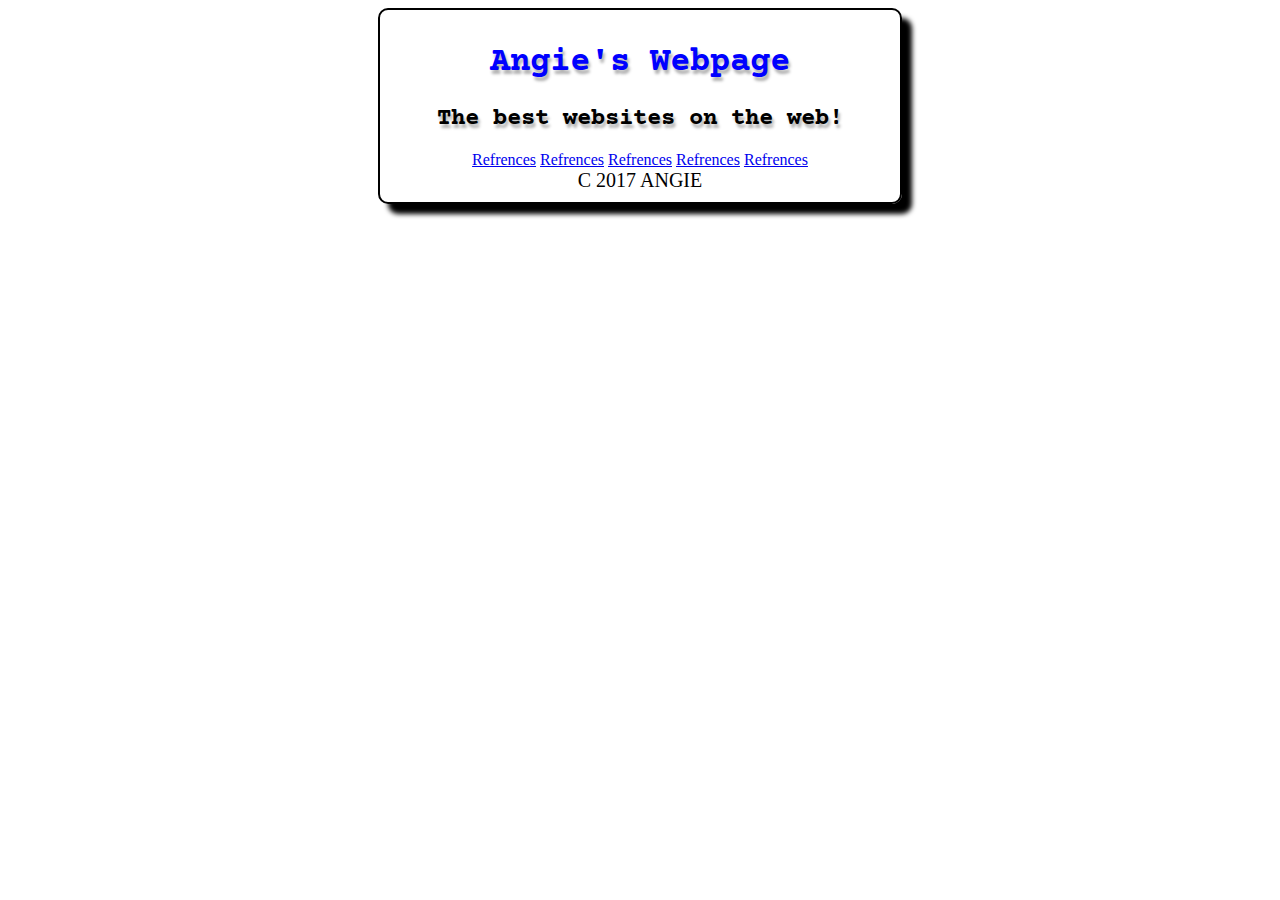
<file: index.html>
<!DOCTYPE html>
<html>
    <head>
        <title>Fan Site - Index</title>
        <link rel="stylesheet"href="main.css">
        <style>

           
        </style>
    </head>
    <body>

    <a href="index.html"><div id="banner"><div></a>
        <h1>Angie's Webpage</h1>
        <h2>The best websites on the web!</h2>
	<div id="nav"></div>
    <a href="refrences.html">Refrences</a>
    <a href="refrences.html">Refrences</a>
    <a href="refrences.html">Refrences</a>
    <a href="refrences.html">Refrences</a>
    <a href="refrences.html">Refrences</a>
	<div id="wrapper"></div>
		<div id="main"></div>
		<div id="side"></div>
	</div>
    <div id="footer">c 2017 Angie</div>
    </body>
</html>
</file>
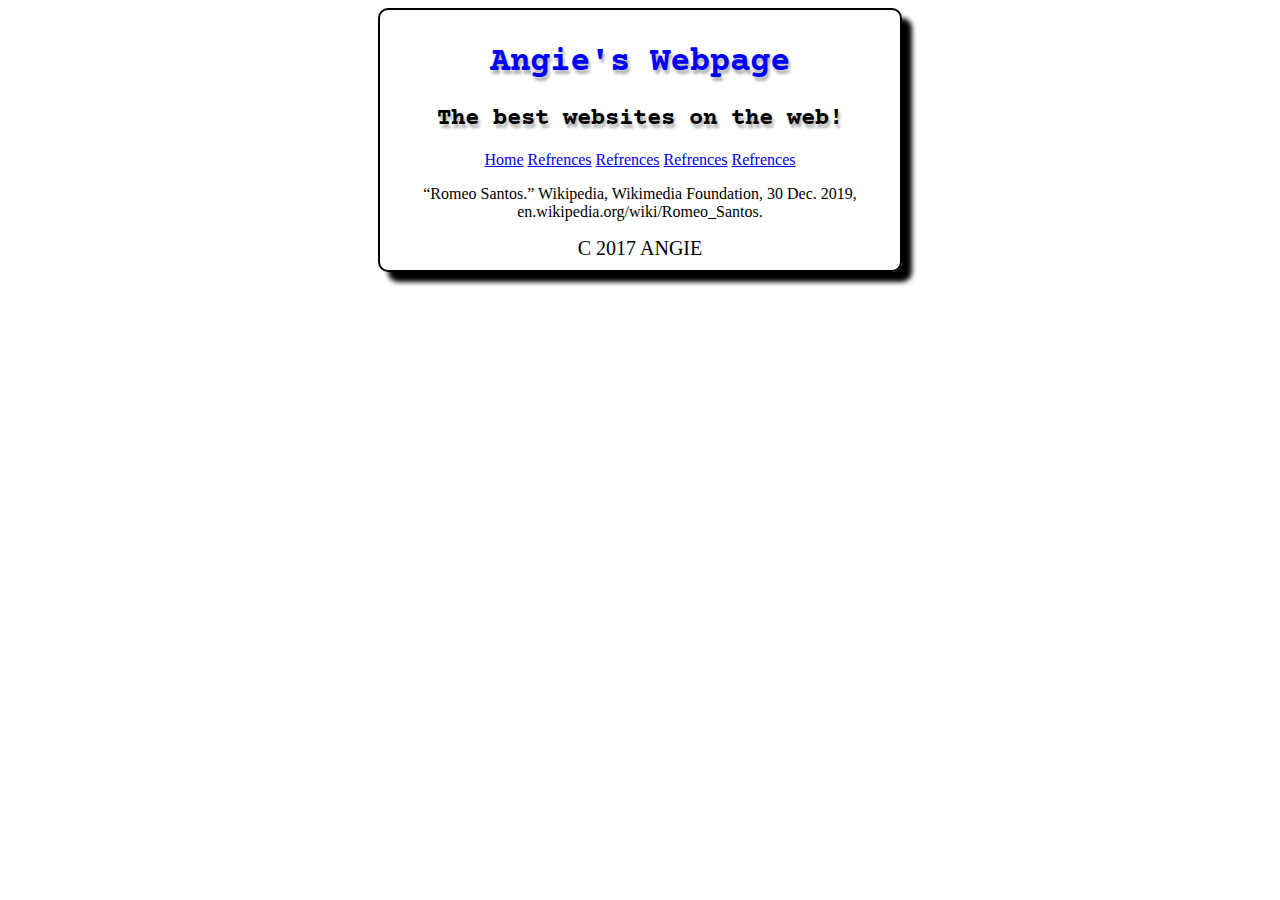
<file: refrences.html>
<!DOCTYPE html>
<html>
    <head>
        <title>Fan Site - Index</title>
        <link rel="stylesheet"href="main.css">
        <style>

           
        </style>
    </head>
    <body>

    <a href="index.html"><div id="banner"><div></a>
        <h1>Angie's Webpage</h1>
        <h2>The best websites on the web!</h2>
	<div id="nav"></div>
    <a href="refrences.html">Home</a>
    <a href="refrences.html">Refrences</a>
    <a href="refrences.html">Refrences</a>
    <a href="refrences.html">Refrences</a>
    <a href="refrences.html">Refrences</a>
	<div id="wrapper"></div>
		<div id="main">
      <p>“Romeo Santos.” Wikipedia, Wikimedia Foundation, 30 Dec. 2019, en.wikipedia.org/wiki/Romeo_Santos. </p>     
        </div>
		<div id="side"></div>
	</div>
    <div id="footer">c 2017 Angie</div>
    </body>
</html>
</file>
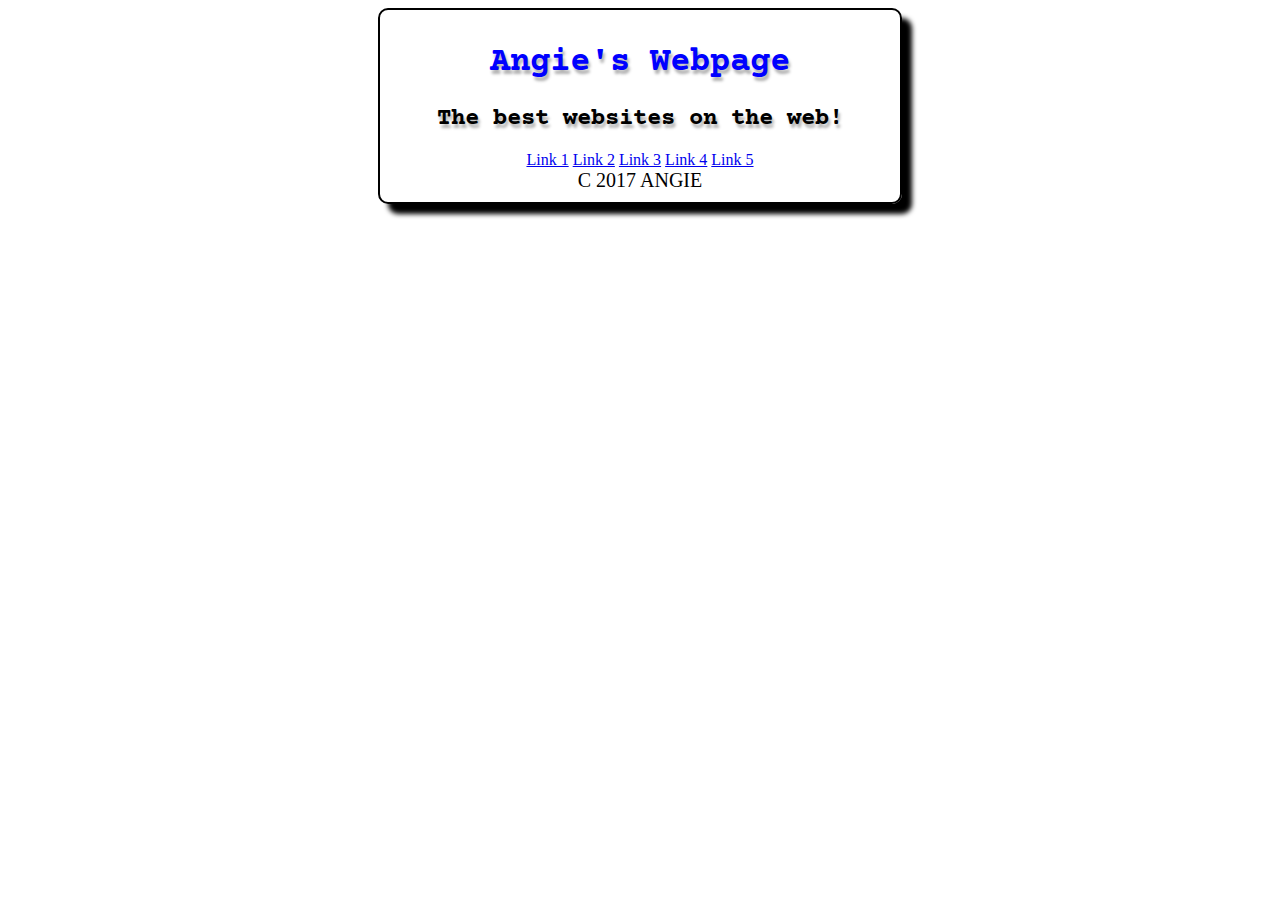
<file: standard.html>
<!DOCTYPE html>
<html>
    <head>
        <title>Page Title</title>
        <style>

            @import url('https://fonts.googleapis.com/css?family=Courier+Prime&display=swap');

            
            #banner{
                width:500px;
                margin:0 auto;
                text-align:center;
                padding:10px;
                background-image:url("https://www.xmple.com/wallpaper/blue-gradient-white-linear-1920x1080-c2-87cefa-ffffff-a-270-f-14.svg");
                border:solid 2px black;
                border-radius:10px;
                box-shadow:10px 10px 5px black;
            }
            #wrapper{
                display:flex;
                width:100%;
            }
            #nav{
                white-space:nowrap;
                text-align:center;
            }
            #main{
                width:100%;
                margin-left:auto;
                margin-right:auto;
            }
            #footer{
                width:100%;
                margin-left:auto;
                margin-right:auto;
                font-family:font-family: 'Roboto Mono', monospace;
                color:black;
                font-size:20px;
                text-transform:uppercase;
                border:2px;
                padding-top:;
            }
            #aside{
                width:100%;
            }
            #banner h1{
            font-family: 'Courier Prime', monospace;
            color:Blue;
            font-size:34px;
            text-shadow:2px 4px 3px rgba(0,0,0,0.3);
            }

            #banner h2{
            font-family: 'Courier Prime', monospace;
            color:Black; 
            font-size:24px; 
            text-shadow:2px 4px 3px rgba(0,0,0,0.3);  
            }
        </style>
    </head>
    <body>

    <div id="banner"><div>
        <h1>Angie's Webpage</h1>
        <h2>The best websites on the web!</h2>
	<div id="nav"></div>
    <a href="#">Link 1</a>
    <a href="#">Link 2</a>
    <a href="#">Link 3</a>
    <a href="#">Link 4</a>
    <a href="#">Link 5</a>
	<div id="wrapper"></div>
		<div id="main"></div>
		<div id="side"></div>
	</div>
    <div id="footer">c 2017 Angie</div>
    </body>
</html>
</file>
<file: main.css>
@import url('https://fonts.googleapis.com/css?family=Courier+Prime&display=swap');

            
            #banner{
                width:500px;
                margin:0 auto;
                text-align:center;
                padding:10px;
                background-image:url("https://www.xmple.com/wallpaper/blue-gradient-white-linear-1920x1080-c2-87cefa-ffffff-a-270-f-14.svg");
                border:solid 2px black;
                border-radius:10px;
                box-shadow:10px 10px 5px black;
            }
            #wrapper{
                display:flex;
                width:100%;
            }
            #nav{
                white-space:nowrap;
                text-align:center;
            }
            #main{
                width:100%;
                margin-left:auto;
                margin-right:auto;
            }
            #footer{
                width:100%;
                margin-left:auto;
                margin-right:auto;
                font-family:font-family: 'Roboto Mono', monospace;
                color:black;
                font-size:20px;
                text-transform:uppercase;
                border:2px;
                padding-top:;
            }
            #aside{
                width:100%;
            }
            #banner h1{
            font-family: 'Courier Prime', monospace;
            color:Blue;
            font-size:34px;
            text-shadow:2px 4px 3px rgba(0,0,0,0.3);
            }

            #banner h2{
            font-family: 'Courier Prime', monospace;
            color:Black; 
            font-size:24px; 
            text-shadow:2px 4px 3px rgba(0,0,0,0.3);  
            }
</file>
